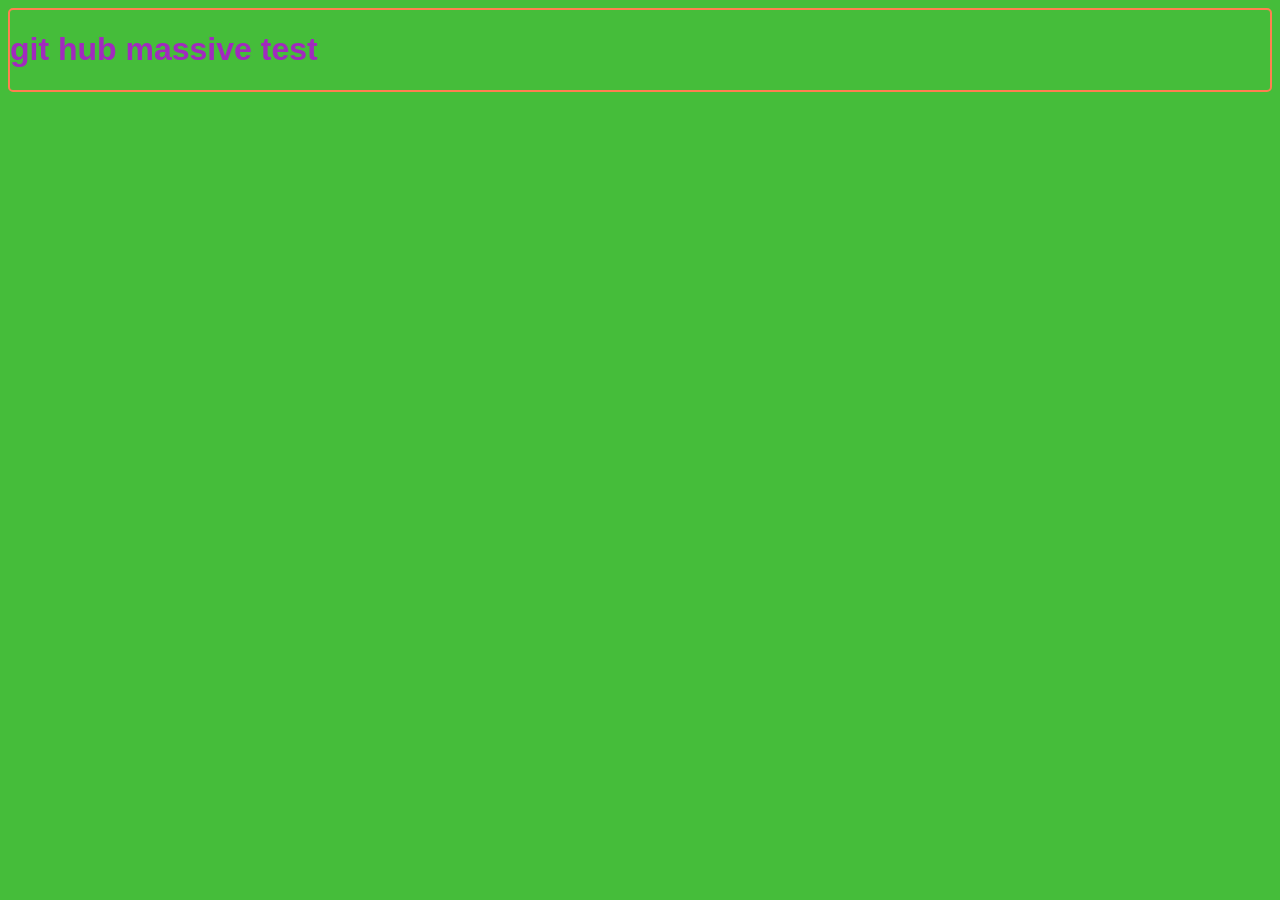
<file: Chris.html>
<!DOCTYPE html>
<html lang="en">
<head>
    <meta charset="UTF-8">
    <meta http-equiv="X-UA-Compatible" content="IE=edge">
    <meta name="viewport" content="width=device-width, initial-scale=1.0">
    <link rel="stylesheet" href="main-styles.css">
    <title>New Website</title>
</head>
<body>
    <h1>git hub massive test</h1>
</body>
</html>
</file>
<file: main-styles.css>
h1 {
    font-family:Verdana, Geneva, Tahoma, sans-serif;
    color:rgb(161, 42, 190);

}
body {
    background-color: rgb(69, 189, 58);
    border: 2px solid coral;
    border-radius: 5px;
}

.main-content {
    font-family: Verdana, Geneva, Tahoma, sans-serif;
    color: blue;
    font-size: larger;
}

footer {
font-size: small;
color: brown;
}
</file>
